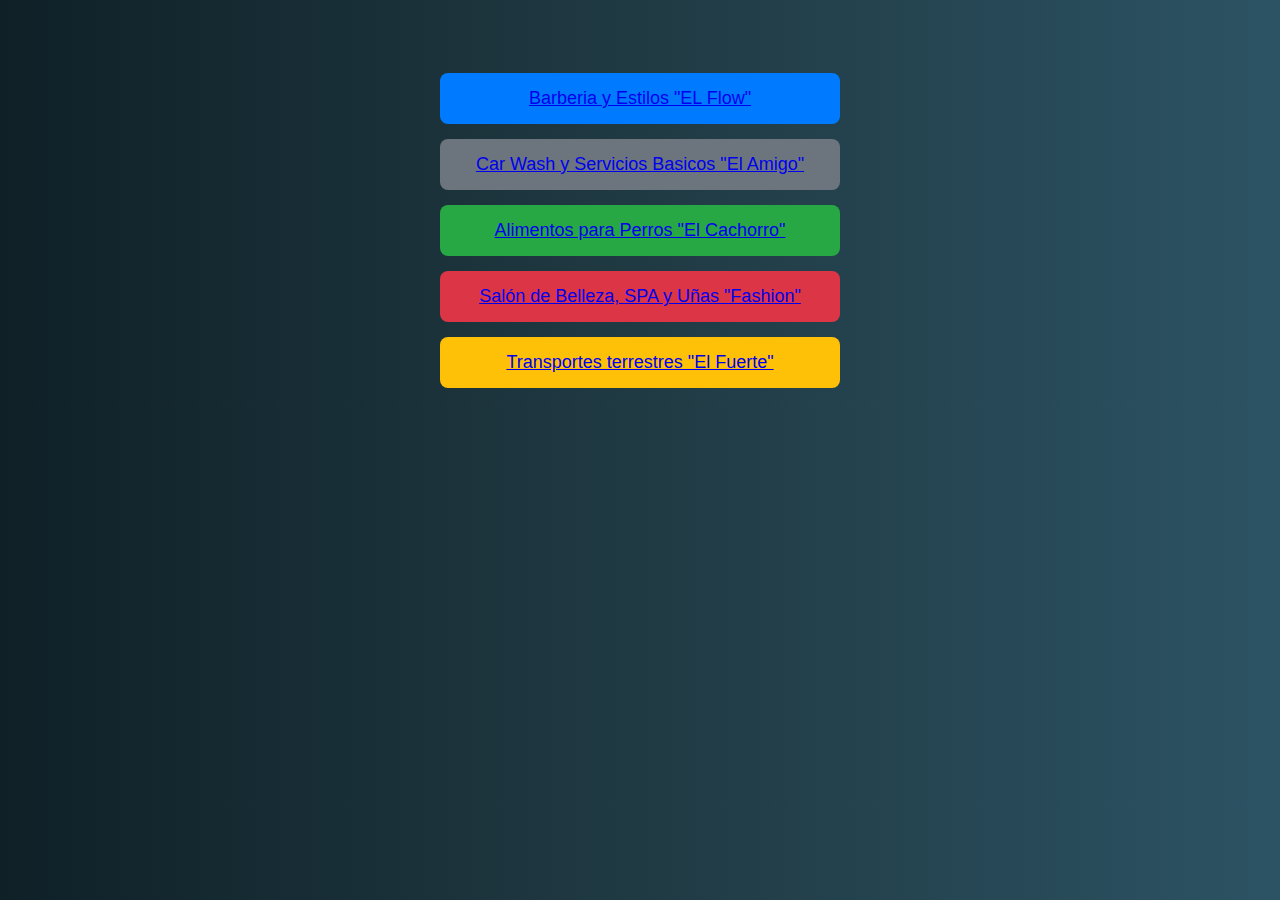
<file: index.html>
<!doctype html>
<html>
<head>
<meta charset="utf-8">
<title>Documento sin título</title>
	
	<link rel="stylesheet" href="estilo.css">
	
	</head>
	<body>
		<button type="button" class="btn btn-primary"> <a href="barberia.html">Barberia y Estilos "EL Flow"</a></button>
		<button type="button" class="btn btn-secondary"> <a href="car wash.html">Car Wash y Servicios Basicos "El Amigo"</a> </button>
		<button type="button" class="btn btn-success"> <a href="perros1.html">Alimentos para Perros "El Cachorro"</a> </button>
		<button type="button" class="btn btn-danger"> <a href="fashión.html">Salón de Belleza, SPA y Uñas "Fashion"</a> </button>
		<button type="button" class="btn btn-warning"> <a href="Transporte.html">Transportes terrestres "El Fuerte"</a> </button>
			
	</body>
</html>
</file>
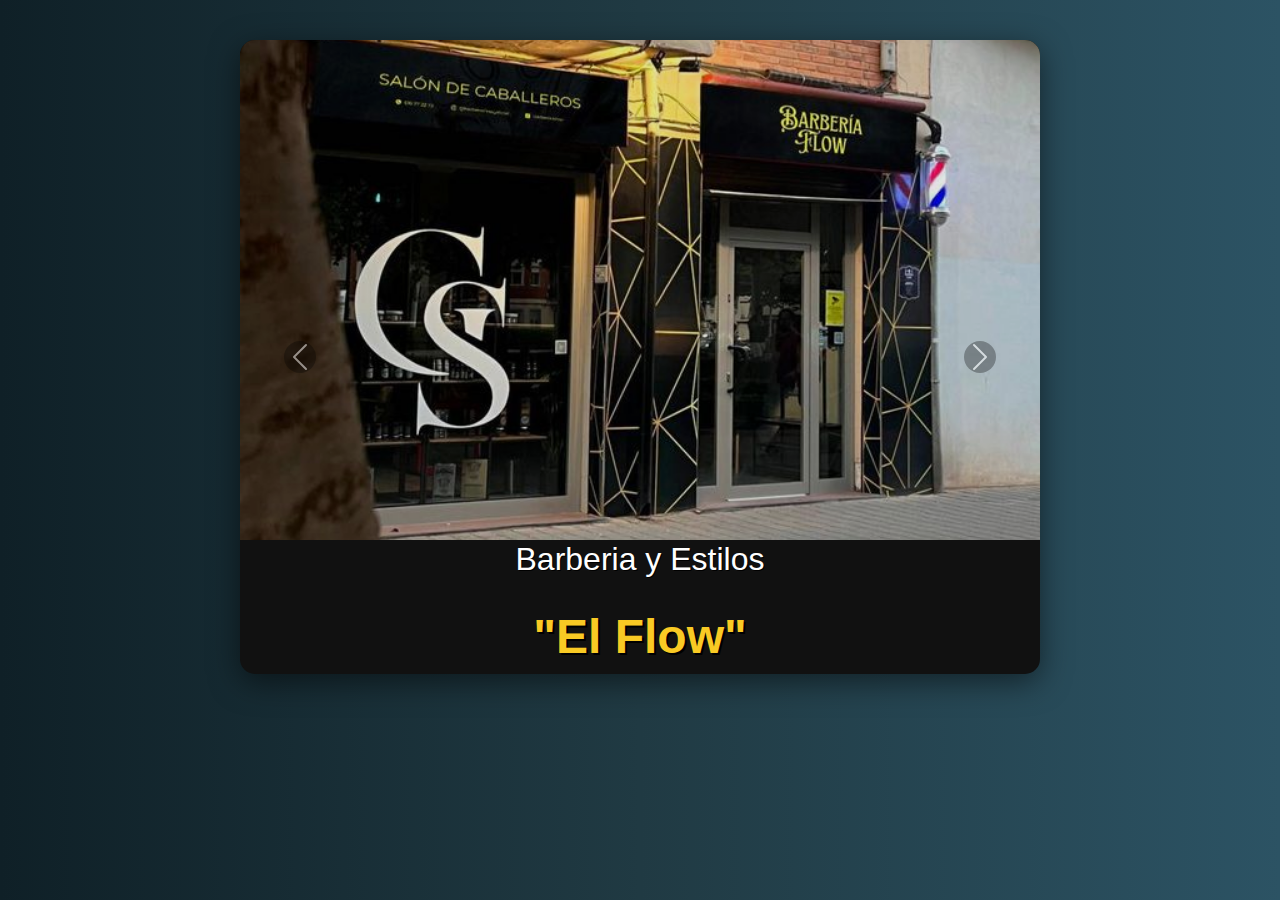
<file: barberia.html>
<!doctype html>
<html lang="es">
<head>
  <meta charset="utf-8">
  <meta name="viewport" content="width=device-width, initial-scale=1">
  <title>Barbería</title>

  <!-- ✅ Bootstrap CSS -->
  <link href="https://cdn.jsdelivr.net/npm/bootstrap@5.3.3/dist/css/bootstrap.min.css" rel="stylesheet">

	<link rel="stylesheet" href="pagina 1.css">	
	
</head>
<body>

<div id="carouselExampleControls" class="carousel slide" data-bs-ride="carousel">
  <div class="carousel-inner">
    <div class="carousel-item active">
      <img src="1B.jpeg" class="d-block w-100" alt="..."> 
    </div>
    <div class="carousel-item">
      <img src="2B.jpg" class="d-block w-100" alt="...">
    </div>
    <div class="carousel-item">
      <img src="3B.jpg" class="d-block w-100" alt="...">
    </div>
    <div class="carousel-item">
      <img src="4B.png" class="d-block w-100" alt="...">
    </div>
    <div class="carousel-item">
      <img src="5B.jpg" class="d-block w-100" alt="...">
    </div>
  </div>
	
	<h2>Barberia y Estilos</h2>   <h1>"El Flow"</h1>

  <!-- Botones de navegación -->
  <button class="carousel-control-prev" type="button" data-bs-target="#carouselExampleControls" data-bs-slide="prev">
    <span class="carousel-control-prev-icon" aria-hidden="true"></span>
    <span class="visually-hidden">Anterior</span>
  </button>
  <button class="carousel-control-next" type="button" data-bs-target="#carouselExampleControls" data-bs-slide="next">
    <span class="carousel-control-next-icon" aria-hidden="true"></span>
    <span class="visually-hidden">Siguiente</span>
  </button>
</div>

<!-- ✅ Bootstrap JS + Popper -->
<script src="https://cdn.jsdelivr.net/npm/bootstrap@5.3.3/dist/js/bootstrap.bundle.min.js"></script>

</body>
</html>
</file>
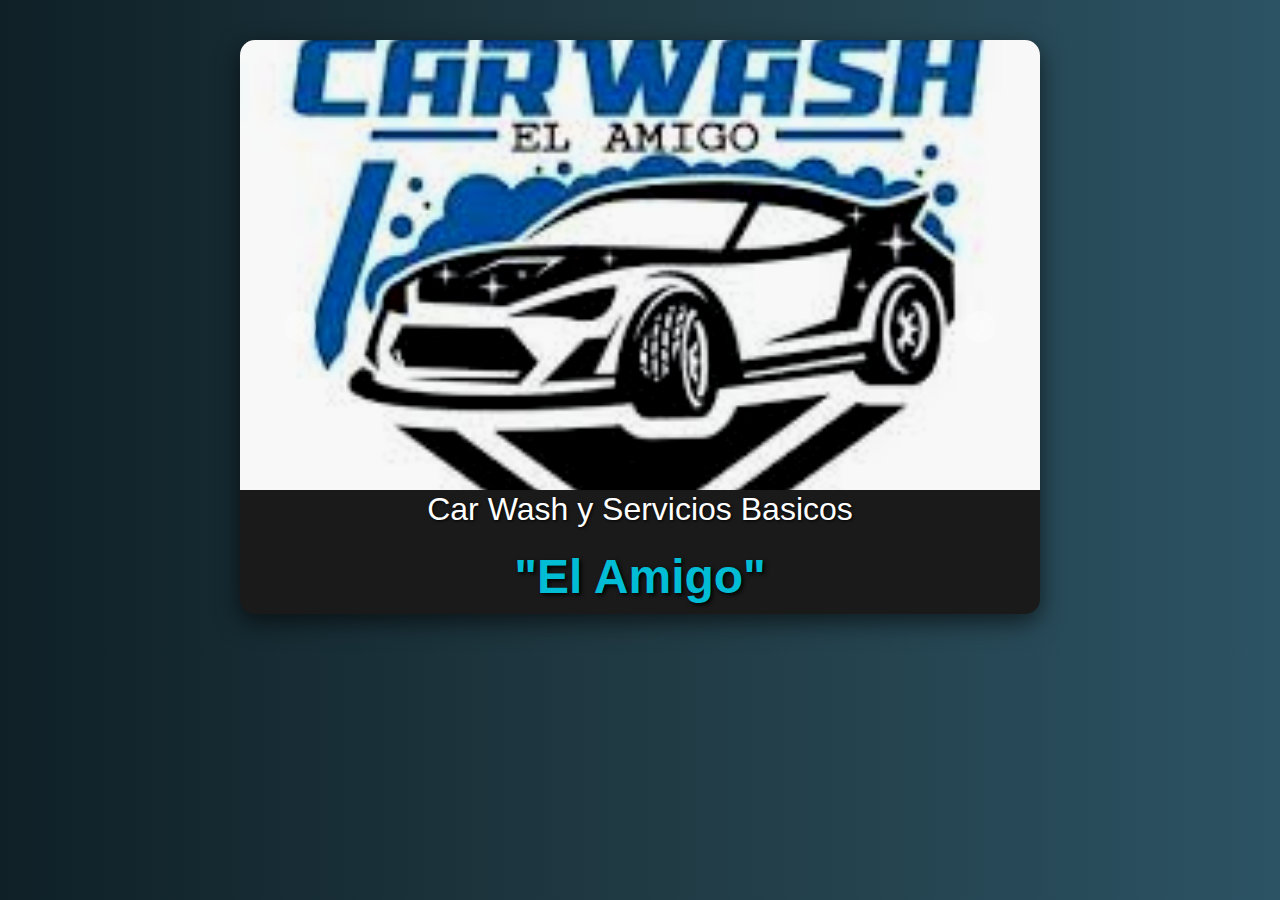
<file: car wash.html>
<!doctype html>
<html lang="es">
<head>
  <meta charset="utf-8">
  <meta name="viewport" content="width=device-width, initial-scale=1">
  <title>Car Wash</title>

  <!-- ✅ Bootstrap CSS -->
  <link href="https://cdn.jsdelivr.net/npm/bootstrap@5.3.3/dist/css/bootstrap.min.css" rel="stylesheet">

<link rel="stylesheet" href="car wash1.css">	
	
</head>
<body>

<div id="carouselExampleControls" class="carousel slide" data-bs-ride="carousel">
  <div class="carousel-inner">
    <div class="carousel-item active">
    <img src="images.jpg" width="224" height="225" alt=""/> </div>
    <div class="carousel-item">
    <img src="1" alt=""/> </div>
    <div class="carousel-item">
    <img src="2" alt=""/> </div>
    <div class="carousel-item">
    <img src="3" width="201" height="251" alt=""/> </div>
    <div class="carousel-item">
    <img src="4" width="480" height="360" alt=""/> </div>
  </div>
	
	<h2>Car Wash y Servicios Basicos</h2>   <h1>"El Amigo"</h1>

  <!-- Botones de navegación -->
  <button class="carousel-control-prev" type="button" data-bs-target="#carouselExampleControls" data-bs-slide="prev">
    <span class="carousel-control-prev-icon" aria-hidden="true"></span>
    <span class="visually-hidden">Anterior</span>
  </button>
  <button class="carousel-control-next" type="button" data-bs-target="#carouselExampleControls" data-bs-slide="next">
    <span class="carousel-control-next-icon" aria-hidden="true"></span>
    <span class="visually-hidden">Siguiente</span>
  </button>
</div>

<!-- ✅ Bootstrap JS + Popper -->
<script src="https://cdn.jsdelivr.net/npm/bootstrap@5.3.3/dist/js/bootstrap.bundle.min.js"></script>

</body>
</html>
</file>
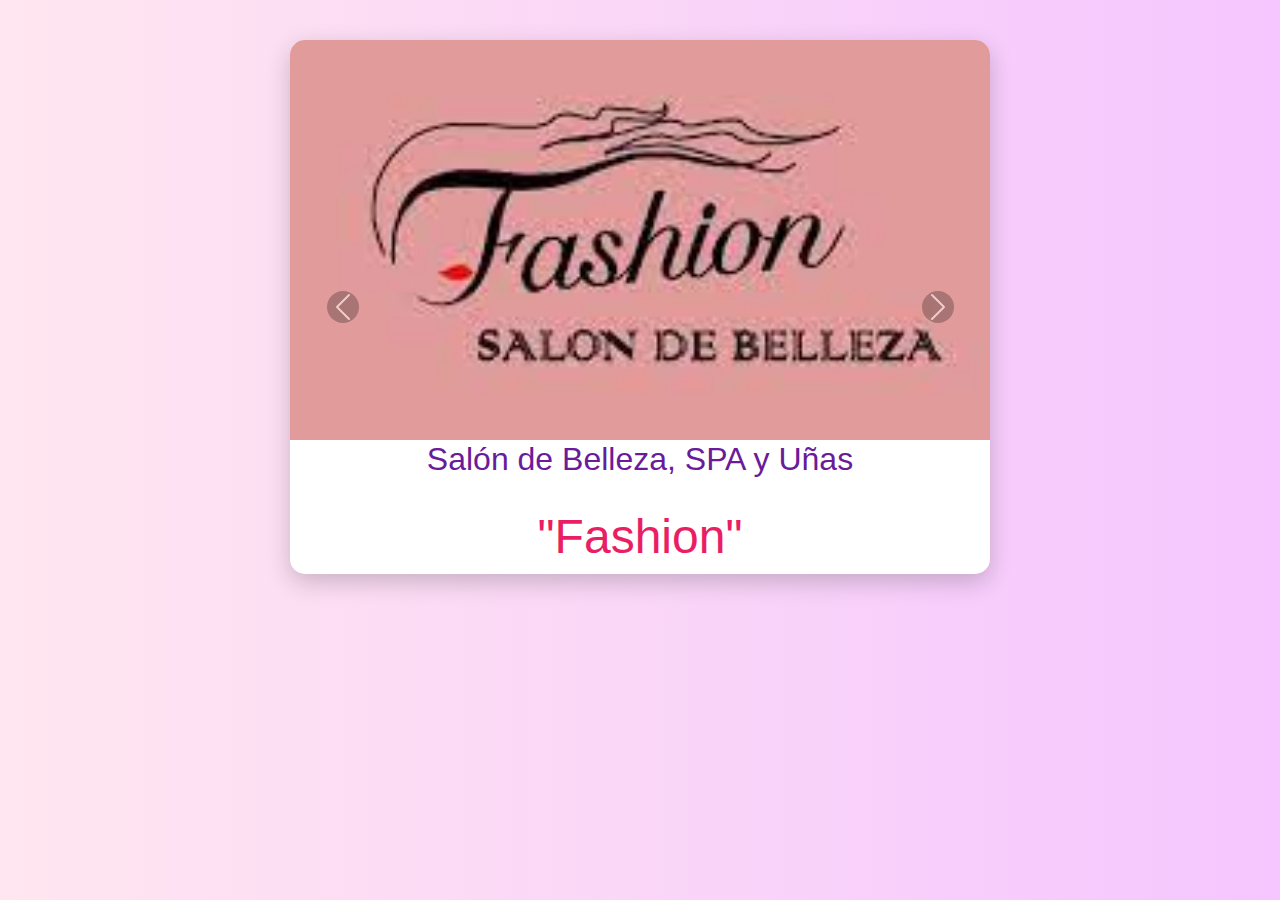
<file: fashión.html>
<!doctype html>
<html lang="es">
<head>
  <meta charset="utf-8">
  <meta name="viewport" content="width=device-width, initial-scale=1">
  <title>Fashion</title>

  <!-- ✅ Bootstrap CSS -->
  <link href="https://cdn.jsdelivr.net/npm/bootstrap@5.3.3/dist/css/bootstrap.min.css" rel="stylesheet">

	<link rel="stylesheet" href="pagina 2.css">
	
</head>
<body>

<div id="carouselExampleControls" class="carousel slide" data-bs-ride="carousel">
  <div class="carousel-inner">
    <div class="carousel-item active">
    <img src="1F.jpg" width="227" height="222" alt=""/> </div>
    <div class="carousel-item">
    <img src="2F.avif" alt=""/> </div>
    <div class="carousel-item">
    <img src="3F.avif" alt=""/> </div>
    <div class="carousel-item">
    <img src="4F.jpg" width="236" height="217" alt=""/> </div>
    <div class="carousel-item">
    <img src="5F.avif" alt=""/> </div>
  </div>
	
	<h2>Salón de Belleza, SPA y Uñas</h2>   <h1>"Fashion"</h1>

  <!-- Botones de navegación -->
  <button class="carousel-control-prev" type="button" data-bs-target="#carouselExampleControls" data-bs-slide="prev">
    <span class="carousel-control-prev-icon" aria-hidden="true"></span>
    <span class="visually-hidden">Anterior</span>
  </button>
  <button class="carousel-control-next" type="button" data-bs-target="#carouselExampleControls" data-bs-slide="next">
    <span class="carousel-control-next-icon" aria-hidden="true"></span>
    <span class="visually-hidden">Siguiente</span>
  </button>
</div>

<!-- ✅ Bootstrap JS + Popper -->
<script src="https://cdn.jsdelivr.net/npm/bootstrap@5.3.3/dist/js/bootstrap.bundle.min.js"></script>

</body>
</html>
</file>
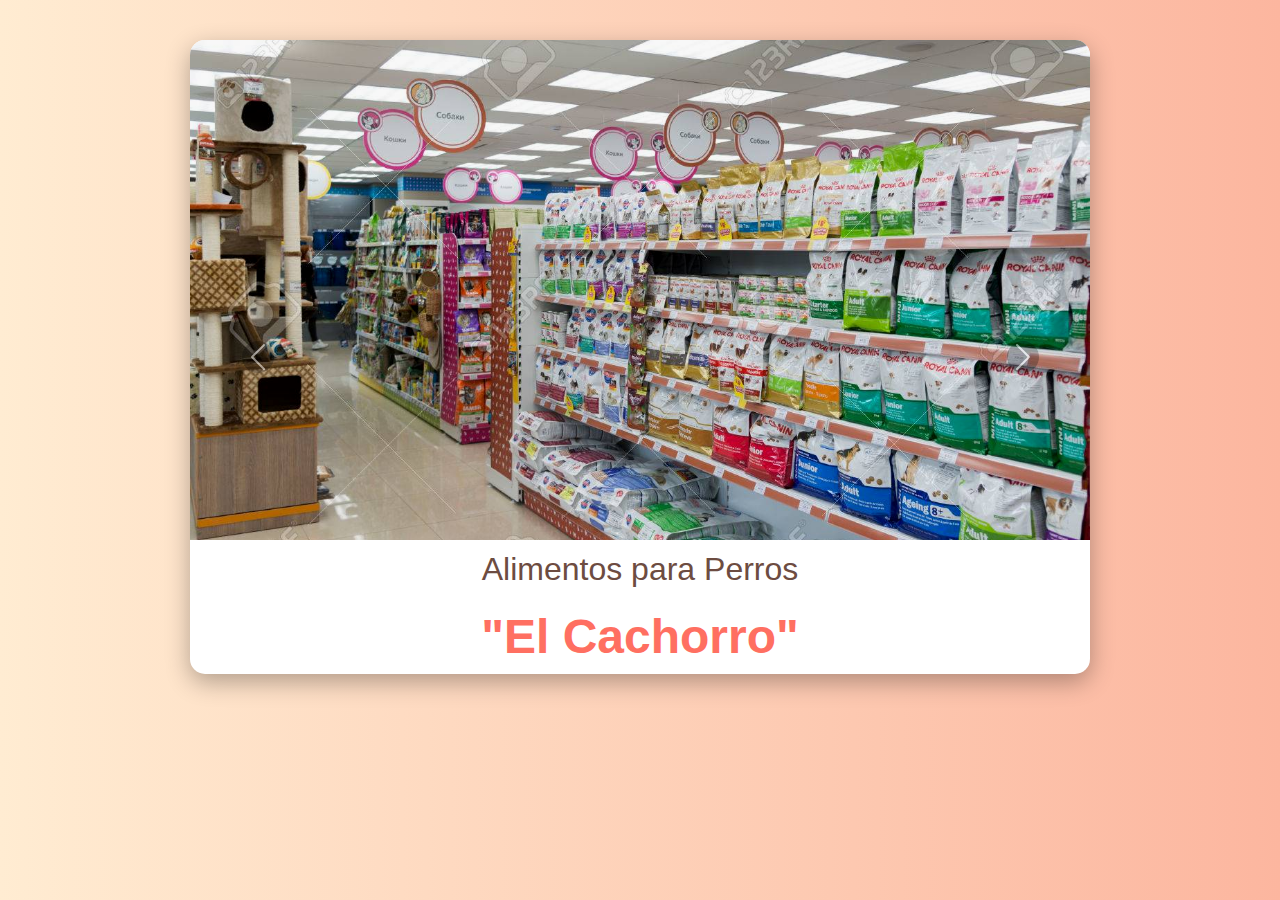
<file: perros1.html>
<!doctype html>
<html lang="es">
<head>
  <meta charset="utf-8">
  <meta name="viewport" content="width=device-width, initial-scale=1">
  <title>perros</title>

  <!-- ✅ Bootstrap CSS -->
  <link href="https://cdn.jsdelivr.net/npm/bootstrap@5.3.3/dist/css/bootstrap.min.css" rel="stylesheet">

	<link rel="stylesheet" href="perros.css">
	
</head>
<body>

<div id="carouselExampleControls" class="carousel slide" data-bs-ride="carousel">
  <div class="carousel-inner">
    <div class="carousel-item active">
    <img src="1p.jpg" width="1300" height="867" alt=""/> </div>
    <div class="carousel-item">
    <img src="2p.webp" alt=""/> </div>
    <div class="carousel-item">
    <img src="3p.webp" alt=""/> </div>
    <div class="carousel-item">
    <img src="4p.webp" alt=""/> </div>
    <div class="carousel-item">
    <img src="5p.jpeg" width="500" height="500" alt=""/> </div>
  </div>
	
	<h2>Alimentos para Perros</h2>   <h1>"El Cachorro"</h1>

  <!-- Botones de navegación -->
  <button class="carousel-control-prev" type="button" data-bs-target="#carouselExampleControls" data-bs-slide="prev">
    <span class="carousel-control-prev-icon" aria-hidden="true"></span>
    <span class="visually-hidden">Anterior</span>
  </button>
  <button class="carousel-control-next" type="button" data-bs-target="#carouselExampleControls" data-bs-slide="next">
    <span class="carousel-control-next-icon" aria-hidden="true"></span>
    <span class="visually-hidden">Siguiente</span>
  </button>
</div>

<!-- ✅ Bootstrap JS + Popper -->
<script src="https://cdn.jsdelivr.net/npm/bootstrap@5.3.3/dist/js/bootstrap.bundle.min.js"></script>

</body>
</html>
</file>
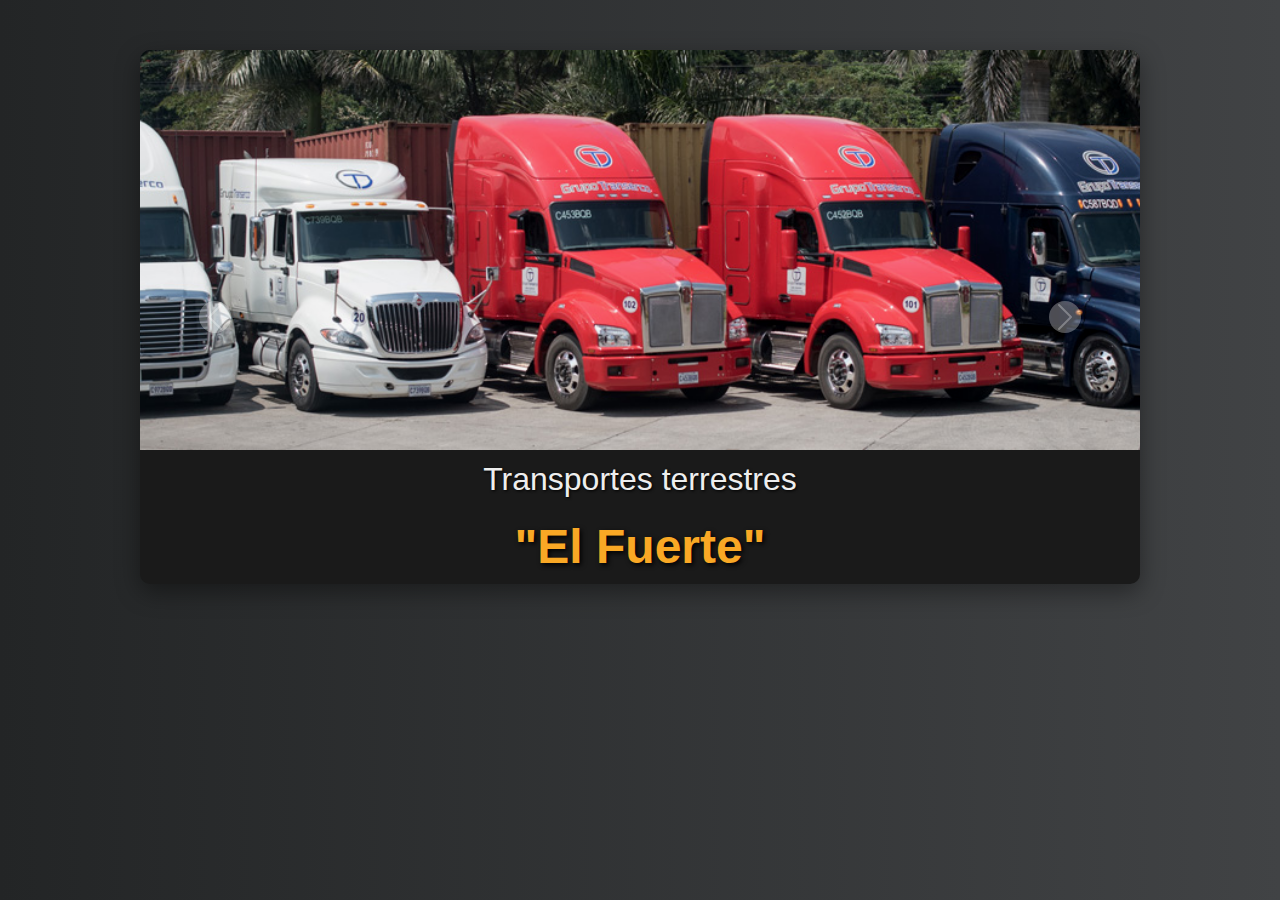
<file: Transporte.html>
<!doctype html>
<html lang="es">
<head>
  <meta charset="utf-8">
  <meta name="viewport" content="width=device-width, initial-scale=1">
  <title>Transporte</title>

  <!-- ✅ Bootstrap CSS -->
  <link href="https://cdn.jsdelivr.net/npm/bootstrap@5.3.3/dist/css/bootstrap.min.css" rel="stylesheet">

	<link rel="stylesheet" href="trans.css">
	
</head>
<body>

<div id="carouselExampleControls" class="carousel slide" data-bs-ride="carousel">
  <div class="carousel-inner">
    <div class="carousel-item active">
    <img src="1T.jpg" width="1440" height="330" alt=""/> </div>
    <div class="carousel-item">
    <img src="2T.webp" alt=""/> </div>
    <div class="carousel-item">
    <img src="3T.jpg" width="512" height="227" alt=""/> </div>
    <div class="carousel-item">
    <img src="4T.jpg" width="1280" height="960" alt=""/> </div>
  </div>
	
	<h2>Transportes terrestres</h2>   <h1>"El Fuerte"</h1>

  <!-- Botones de navegación -->
  <button class="carousel-control-prev" type="button" data-bs-target="#carouselExampleControls" data-bs-slide="prev">
    <span class="carousel-control-prev-icon" aria-hidden="true"></span>
    <span class="visually-hidden">Anterior</span>
  </button>
  <button class="carousel-control-next" type="button" data-bs-target="#carouselExampleControls" data-bs-slide="next">
    <span class="carousel-control-next-icon" aria-hidden="true"></span>
    <span class="visually-hidden">Siguiente</span>
  </button>
</div>

<!-- ✅ Bootstrap JS + Popper -->
<script src="https://cdn.jsdelivr.net/npm/bootstrap@5.3.3/dist/js/bootstrap.bundle.min.js"></script>

</body>
</html>
</file>
<file: estilo.css>
/* Fondo de la página */
body {
  background: linear-gradient(to right, #0f2027, #203a43, #2c5364);
  color: #ffffff;
  font-family: Arial, sans-serif;
  text-align: center;
  padding-top: 50px;
}

/* Estilo base para los botones */
button {
  display: block;
  width: 80%;
  max-width: 400px;
  margin: 15px auto;
  padding: 15px;
  font-size: 18px;
  border: none;
  border-radius: 8px;
  cursor: pointer;
  transition: transform 0.2s ease, box-shadow 0.2s ease;
}

/* Estilos por tipo */
.btn-primary {
  background-color: #007bff;
  color: white;
}

.btn-secondary {
  background-color: #6c757d;
  color: white;
}

.btn-success {
  background-color: #28a745;
  color: white;
}

.btn-danger {
  background-color: #dc3545;
  color: white;
}

.btn-warning {
  background-color: #ffc107;
  color: black;
}

/* Efecto hover */
button:hover {
  transform: scale(1.05);
  box-shadow: 0 0 15px rgba(0, 0, 0, 0.3);
}
</file>
<file: pagina 1.css>
/* Fondo general del body */
body {
  background: linear-gradient(to right, #0f2027, #203a43, #2c5364);
  color: #fff;
  font-family: 'Segoe UI', sans-serif;
  text-align: center;
  padding-bottom: 50px;
}

/* Estilos para encabezados */
h1 {
  font-size: 3rem;
  font-weight: bold;
  margin-top: 30px;
  color: #f9ca24;
  text-shadow: 2px 2px #000;
}

h2 {
  font-size: 2rem;
  color: #ffffff;
  text-shadow: 1px 1px #000;
}

/* Contenedor del carrusel */
#carouselExampleControls {
  max-width: 800px;
  margin: 40px auto;
  border-radius: 15px;
  overflow: hidden;
  box-shadow: 0 8px 30px rgba(0, 0, 0, 0.5);
  background-color: #111;
}

/* Imágenes del carrusel */
.carousel-item img {
  height: 500px;
  object-fit: cover;
  filter: brightness(0.9);
}

/* Botones de navegación */
.carousel-control-prev-icon,
.carousel-control-next-icon {
  background-color: rgba(0, 0, 0, 0.6);
  border-radius: 50%;
  padding: 10px;
}

/* Ocultar texto accesible visualmente */
.visually-hidden {
  display: none;
}
</file>
<file: car wash1.css>
/* Fondo del sitio */
body {
  background: linear-gradient(to right, #0f2027, #203a43, #2c5364); /* Degradado tipo acero/automotriz */
  font-family: 'Segoe UI', sans-serif;
  color: #fff;
  text-align: center;
  margin: 0;
  padding: 0;
}

/* Estilo del contenedor del carrusel */
#carouselExampleControls {
  max-width: 800px;
  margin: 40px auto;
  border-radius: 15px;
  overflow: hidden;
  background-color: #1a1a1a;
  box-shadow: 0 8px 25px rgba(0, 0, 0, 0.6);
}

/* Ajuste uniforme de imágenes del carrusel */
.carousel-item img {
  width: 100%;
  height: 450px;
  object-fit: cover;
  filter: brightness(0.95) contrast(1.05);
  display: block;
}

/* Título principal */
h1 {
  font-size: 3rem;
  font-weight: bold;
  margin-top: 20px;
  color: #00bcd4;
  text-shadow: 2px 2px 4px #000;
}

/* Subtítulo */
h2 {
  font-size: 2rem;
  color: #ffffff;
  text-shadow: 1px 1px 3px #000;
}

/* Botones del carrusel */
.carousel-control-prev-icon,
.carousel-control-next-icon {
  background-color: rgba(255, 255, 255, 0.7);
  border-radius: 50%;
  padding: 10px;
}

/* Texto accesible oculto si no se necesita */
.visually-hidden {
  display: none;
}
</file>
<file: pagina 2.css>
/* Fondo del sitio */
body {
  background: linear-gradient(to right, #ffe6f0, #f5c6ff); /* Colores pastel suaves */
  font-family: 'Segoe UI', sans-serif;
  color: #333;
  text-align: center;
  margin: 0;
  padding: 0;
}

/* Contenedor del carrusel */
#carouselExampleControls {
  max-width: 700px;
  margin: 40px auto;
  border-radius: 15px;
  overflow: hidden;
  background-color: #fff;
  box-shadow: 0 8px 25px rgba(0, 0, 0, 0.2);
}

/* Imágenes del carrusel */
.carousel-item img {
  width: 100%;
  height: 400px;
  object-fit: cover;
  display: block;
}

/* Estilo de encabezados */
h1 {
  font-size: 3rem;
  color: #e91e63;
  margin-top: 30px;
  text-shadow: 1px 1px 3px #fff;
}

h2 {
  font-size: 2rem;
  color: #6a1b9a;
  text-shadow: 1px 1px 2px #fff;
}

/* Botones de navegación del carrusel */
.carousel-control-prev-icon,
.carousel-control-next-icon {
  background-color: rgba(0, 0, 0, 0.5);
  border-radius: 50%;
  padding: 10px;
}

/* Ocultar texto visible solo para lectores de pantalla */
.visually-hidden {
  display: none;
}
</file>
<file: perros.css>
/* Fondo del sitio */
body {
  background: linear-gradient(to right, #ffecd2, #fcb69f); /* Fondo cálido tipo amanecer */
  font-family: 'Segoe UI', sans-serif;
  color: #333;
  text-align: center;
  margin: 0;
  padding: 0;
}

/* Contenedor del carrusel */
#carouselExampleControls {
  max-width: 900px;
  margin: 40px auto;
  border-radius: 15px;
  overflow: hidden;
  background-color: #fff;
  box-shadow: 0 8px 25px rgba(0, 0, 0, 0.3);
}

/* Imágenes del carrusel */
.carousel-item img {
  width: 100%;
  height: 500px;
  object-fit: cover;
  display: block;
  filter: brightness(0.95) contrast(1.05);
}

/* Títulos */
h1 {
  font-size: 3rem;
  font-weight: bold;
  color: #ff6f61;
  margin-top: 20px;
  text-shadow: 2px 2px 4px #fff;
}

h2 {
  font-size: 2rem;
  color: #6d4c41;
  margin-top: 10px;
  text-shadow: 1px 1px 3px #fff;
}

/* Botones del carrusel */
.carousel-control-prev-icon,
.carousel-control-next-icon {
  background-color: rgba(0, 0, 0, 0.5);
  border-radius: 50%;
  padding: 10px;
}

/* Oculta texto visual para botones si se desea limpio */
.visually-hidden {
  display: none;
}
</file>
<file: trans.css>
/* Fondo general */
body {
  background: linear-gradient(to right, #232526, #414345); /* Fondo metálico estilo transporte */
  font-family: 'Segoe UI', sans-serif;
  color: #fff;
  text-align: center;
  margin: 0;
  padding: 0;
}

/* Carrusel */
#carouselExampleControls {
  max-width: 1000px;
  margin: 50px auto;
  border-radius: 10px;
  overflow: hidden;
  background-color: #1a1a1a;
  box-shadow: 0 8px 25px rgba(0, 0, 0, 0.4);
}

/* Imágenes del carrusel */
.carousel-item img {
  width: 100%;
  height: 400px;
  object-fit: cover;
  display: block;
  filter: brightness(0.95) contrast(1.05);
}

/* Encabezados */
h1 {
  font-size: 3rem;
  font-weight: bold;
  color: #f9a825;
  margin-top: 20px;
  text-shadow: 2px 2px 5px #000;
}

h2 {
  font-size: 2rem;
  color: #eeeeee;
  margin-top: 10px;
  text-shadow: 1px 1px 3px #000;
}

/* Botones de navegación del carrusel */
.carousel-control-prev-icon,
.carousel-control-next-icon {
  background-color: rgba(255, 255, 255, 0.6);
  border-radius: 50%;
  padding: 10px;
}

/* Ocultar texto accesible visualmente */
.visually-hidden {
  display: none;
}
</file>
